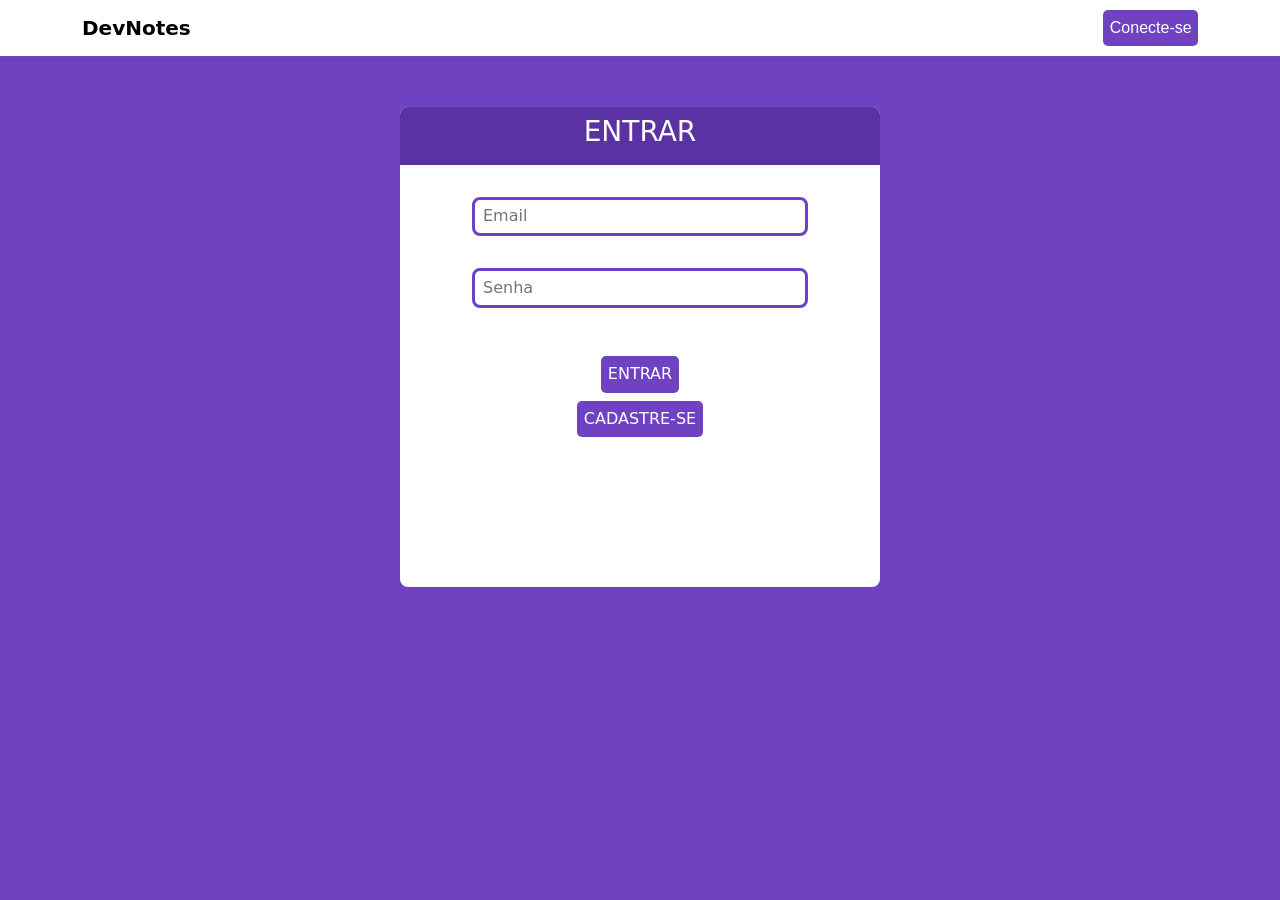
<file: index.html>
<!DOCTYPE html>
<html lang="pt-BR">

<head>
    <meta charset="UTF-8">
    <meta name="viewport" content="width=device-width, initial-scale=1.0">
    <title>DevNotes</title>
    <link rel="stylesheet" href="css/style.css">
    <link href="https://cdn.jsdelivr.net/npm/bootstrap@5.3.2/dist/css/bootstrap.min.css" rel="stylesheet">


</head>

<body>

    <nav class="navbar shadow-sm mb-5">
        <div class="container">
            <span class="navbar-brand fw-bold">DevNotes</span>
            <span id="nomeLogado"></span>
            <button class="btn-roxo" id="btn-logout">SAIR</button>
            
            <a class="btn-roxo"  id="btn-conectar" href="Cadastro.html">
                <span>Conecte-se</span>
            </a>
            
        </div>
    </nav>

    <div class="d-flex justify-content-center m-3">
        <p>Você tem <span id="contador-notas">0</span> nota(s)</p>

    </div>

    
    <div class="d-flex justify-content-center m-3">

        <input class="inputPesquisa" type="text" id="inputBusca">

    </div>

    <div class="d-flex justify-content-center ">
        <select id="selectOrdenacao" class="form-select" style="width: auto; border: solid 0.2rem #6f42c1;">
            <option value="recentes">Mais recentes</option>
            <option value="antigas">Mais antigas</option>
            <option value="alfabetica">Ordem Alfabética (A-Z)</option>
        </select>

    </div>
    
    <div class=" d-flex justify-content-center m-3">

        <div class="filtro">
            <button class="btn-roxo" id="filtroTodos">Todos</button>
            <button class="btn-roxo" id="filtroPessoal">Pessoal</button>
            <button class="btn-roxo" id="filtroTrabalho">Trabalho</button>
            <button class="btn-roxo" id="filtroEstudos">Estudos</button>
        </div>

    </div>
    


    <div class="container">
        <div class="row g-4" id="lista-notas">
            <p class="text-center text-muted mt-5">Nenhuma nota criada ainda...</p>
        </div>
    </div>

    <div class="modal fade" id="modalConfirmacao" tabindex="-1" aria-hidden="true">
        <div class="modal-dialog modal-dialog-centered">
            <div class="modal-content">
                <div class="modal-header">
                    <h5 class="modal-title">Confirmar Exclusão</h5>
                    <button type="button" class="btn-close" data-bs-dismiss="modal" aria-label="Close"></button>
                </div>
                <div class="modal-body">
                    Tem certeza que deseja apagar esta nota? Esta ação não pode ser desfeita.
                </div>
                <div class="modal-footer">
                    <button type="button" class="btn btn-secondary" data-bs-dismiss="modal">Cancelar</button>
                    <button type="button" class="btn btn-danger" id="btnConfirmarExclusao">Excluir Nota</button>
                </div>
            </div>
        </div>
    </div>

    <button id="btn-abrir" class="btn btn-lg position-fixed bottom-0 end-0 m-3 btn-roxo">
        +
    </button>

    <div class="modal fade" id="blocoNotas" tabindex="-1">
        <div class="modal-dialog">
            <div class="modal-content">
                <div class="modal-header">
                    <h5 style="color: #6f42c1;" class="modal-title">Bloco de Nota</h5>
                    <button type="button" class="btn-close" data-bs-dismiss="modal" aria-label="Close"></button>
                </div>
                <div class="modal-body">
                    <p><strong>Título</strong> </p>
                    <input id="inputTitulo" class="inputsNotas" type="text" placeholder="Digite o título da nota...">
                    <span id="contadorTitulo">0 caracteres</span>
                    <span style="color: red;" id="erroTitulo"></span>

                    <div style="margin-top: 3rem;">
                        <p><strong>Conteúdo</strong></p>
                        <textarea id="inputConteudo" class="inputsNotas"
                            placeholder="Digite o conteúdo da nota...">
                        </textarea>
                        <span id="contadorConteudo">0 caracteres</span>
                        <span style="color: red;" id="erroConteudo"></span>

                    </div>
                    <div style="margin-top: 2rem;">
                        <p><strong>Categoria</strong></p>
                        <select class="form-select inputsNotas" id="inputCategoria"
                            style="border: 1px solid #6f42c1; border-radius: 8px; padding: 0.5rem;">
                            <option value="Pessoal">Pessoal </option>
                            <option value="Trabalho">Trabalho </option>
                            <option value="Estudos">Estudos </option>
                        </select>
                    </div>
                    <div class="modal-footer">
                        <button type="button" class="btn btn-secondary btn-vermelho"
                            data-bs-dismiss="modal">Fechar</button>
                        <button id="btn-salvar" type="button" class="btn btn-primary btn-roxo">Salvar Nota</button>
                    </div>
                </div>


            </div>

        </div>

    </div>

    <script src="https://cdn.jsdelivr.net/npm/bootstrap@5.3.2/dist/js/bootstrap.bundle.min.js"></script>
    <script src="js/script.js" ></script>
</body>

</html>
</file>
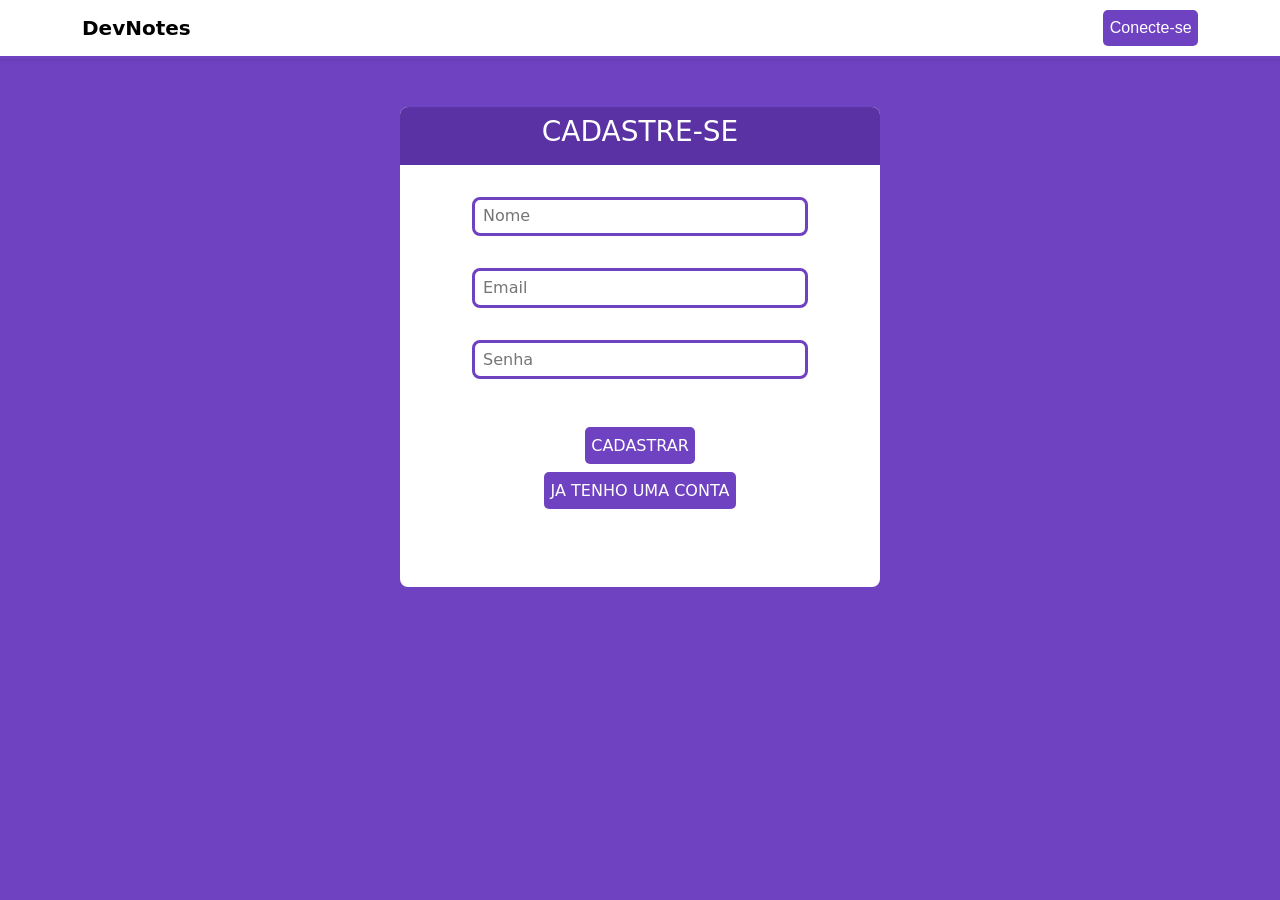
<file: Cadastro.html>
<!doctype html>
<html lang="pt-br">


<head>
    <meta charset="utf-8">
    <meta name="viewport" content="width=device-width, initial-scale=1">
    <title>Cadastre-Se</title>
    <link rel="stylesheet" href="css/style.css">
    <link href="https://cdn.jsdelivr.net/npm/bootstrap@5.3.8/dist/css/bootstrap.min.css" rel="stylesheet"
        integrity="sha384-sRIl4kxILFvY47J16cr9ZwB07vP4J8+LH7qKQnuqkuIAvNWLzeN8tE5YBujZqJLB" crossorigin="anonymous">
</head>

<body style="background-color: #6f42c1;">

    <div class="Base">

        <nav class="navbar shadow-sm mb-5">
            <div class="container">
                <span class="navbar-brand fw-bold">DevNotes</span>
    
                <a class="btn-roxo" href="Cadastro.html">
                    <span style="font-family: Arial, Helvetica, sans-serif;">Conecte-se</span>
    
                </a>
    
            </div>
        </nav>




        <div class="d-flex justify-content-center">
            <div class="formulario">
                <div class="tituloCad">
                    <h3 style="text-align: center; color: white;">CADASTRE-SE</h3>

                </div>
                
                <div class="d-flex justify-content-center">
                    <div class="inputs row g-3">
                        <input class="inputsForm" id="nome" placeholder="Nome" type="text">
                        <span style="color: red;" id="erroNome"></span>

                        <input class="inputsForm" id="email" placeholder="Email" type="text">
                        <span style="color: red;" id="erroEmail"></span>

                        <input class="inputsForm" id="senha" placeholder="Senha" type="text">
                        <span style="color: red;"  id="erroSenha"></span>

                    </div>
                    
                </div>

                <div class="d-flex justify-content-center">
                    <button id="btn-cadastrar" class="btn-roxo">CADASTRAR</button>

                </div>
                
                <div class="d-flex justify-content-center m-2">

                    <a href="login.html">

                        <button class="btn-roxo">JA TENHO UMA CONTA</button>

                    </a>
                </div>
                
            </div>
        </div>


    </div>




    <script src="https://cdn.jsdelivr.net/npm/bootstrap@5.3.8/dist/js/bootstrap.bundle.min.js"
        integrity="sha384-FKyoEForCGlyvwx9Hj09JcYn3nv7wiPVlz7YYwJrWVcXK/BmnVDxM+D2scQbITxI"
        crossorigin="anonymous"></script>
    <script src="js/cadastro.js"></script>
</body>

</html>
</file>
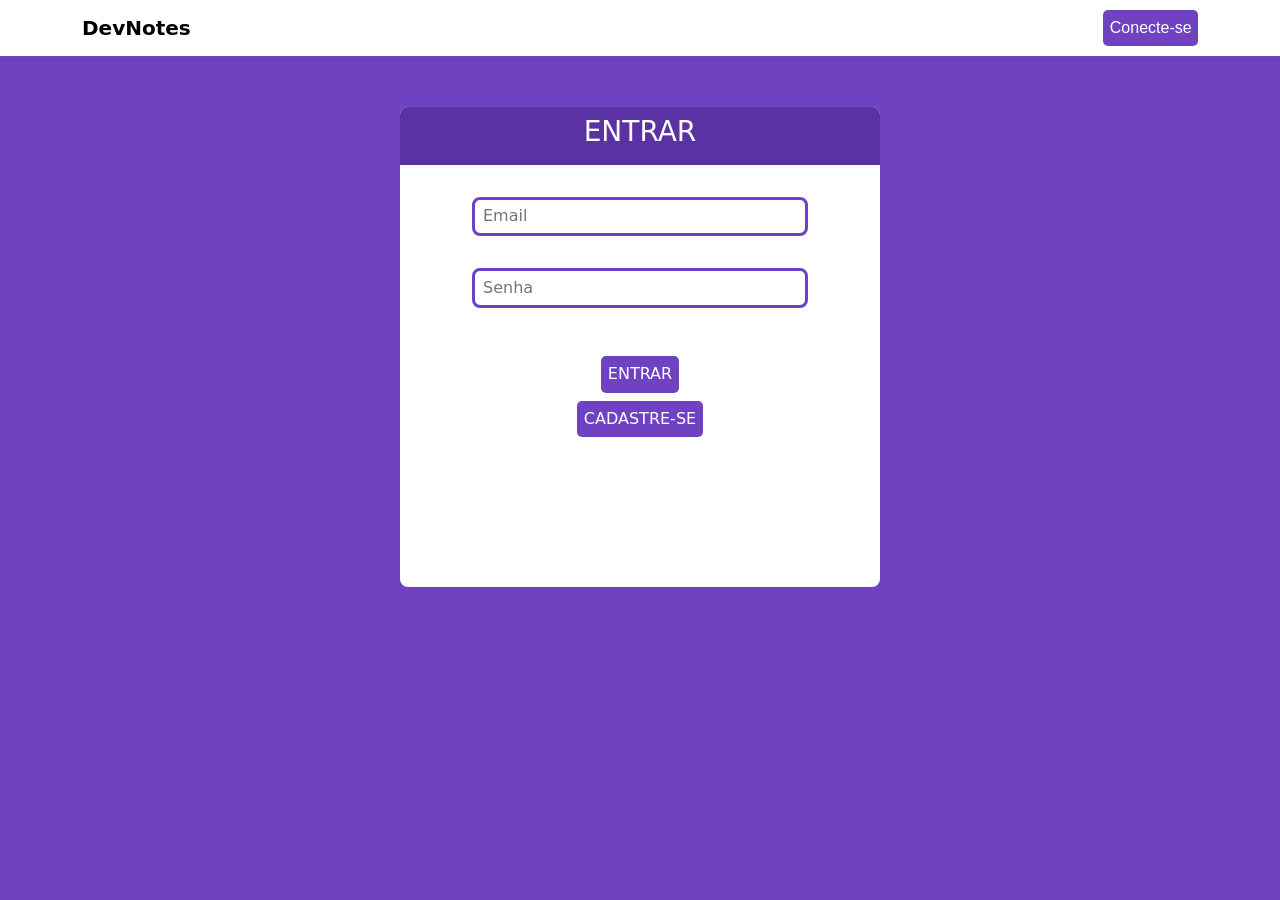
<file: login.html>
<!doctype html>
<html lang="pt-br">


<head>
    <meta charset="utf-8">
    <meta name="viewport" content="width=device-width, initial-scale=1">
    <title>Entrar</title>
    <link rel="stylesheet" href="css/style.css">
    <link href="https://cdn.jsdelivr.net/npm/bootstrap@5.3.8/dist/css/bootstrap.min.css" rel="stylesheet"
        integrity="sha384-sRIl4kxILFvY47J16cr9ZwB07vP4J8+LH7qKQnuqkuIAvNWLzeN8tE5YBujZqJLB" crossorigin="anonymous">
</head>

<body style="background-color: #6f42c1;">

    <div class="Base">

        <nav class="navbar shadow-sm mb-5">
            <div class="container">
                <span class="navbar-brand fw-bold">DevNotes</span>
    
                <a class="btn-roxo" href="Cadastro.html">
                    <span style="font-family: Arial, Helvetica, sans-serif;">Conecte-se</span>
    
                </a>
    
            </div>
        </nav>




        <div class="d-flex justify-content-center">
            <div class="formulario">
                <div class="tituloCad">
                    <h3 style="text-align: center; color: white;">ENTRAR</h3>

                </div>
                
                <div class="d-flex justify-content-center">
                    <div class="inputs row g-3">
                        <input class="inputsForm" id="email" placeholder="Email" type="text">
                        <span style="color: red;" id="erroEmail"></span>

                        <input class="inputsForm" id="senha" placeholder="Senha" type="text">
                        <span style="color: red;"  id="erroSenha"></span>

                    </div>
                    
                </div>

                <div class="d-flex justify-content-center">
                    <button id="btn-entrar" class="btn-roxo">ENTRAR</button>

                </div>
                
                <div class="d-flex justify-content-center m-2">

                    <a href="Cadastro.html">

                        <button class="btn-roxo">CADASTRE-SE</button>

                    </a>
                </div>
                
            </div>
        </div>


    </div>




    <script src="https://cdn.jsdelivr.net/npm/bootstrap@5.3.8/dist/js/bootstrap.bundle.min.js"
        integrity="sha384-FKyoEForCGlyvwx9Hj09JcYn3nv7wiPVlz7YYwJrWVcXK/BmnVDxM+D2scQbITxI"
        crossorigin="anonymous"></script>
    <script src="js/cadastro.js"></script>
</body>

</html>
</file>
<file: css/style.css>
.navbar {
    background-color: white;
    border-bottom: 3px solid  #6f42c1;
}

.nota-card {
    border: none;
    border-radius: 12px;
    box-shadow: 0 4px 6px rgba(0, 0, 0, 0.05);
    background-color: white;
}

/* Estilo do Botão Flutuante */
.btn-flutuante {
    position: fixed;
    bottom: 30px;
    right: 30px;
    width: 65px;
    height: 65px;
    border-radius: 50%;
    background-color: #6f42c1;
    color: white;
    border: none;
    font-size: 30px;
    box-shadow: 0 4px 15px rgba(0, 0, 0, 0.2);
    cursor: pointer;
    z-index: 1000;
}


.btn-roxo {
    background-color: #6f42c1 !important;
    color: white !important;
    border: none !important;
    transition: all 0.3s ease-in-out !important;
    border-radius: 5px !important;
    padding: 0.4rem;
    text-decoration: none;
}

.btn-roxo:hover {
    background-color: #5a32a3 !important;
    color: white !important;
    transform: scale(1.05) !important;

}

.btn-vermelho {
    background-color: #dc3545 !important;
    color: white !important;
    border: none !important;
    transition: all 0.3s ease-in-out !important;
    border-radius: 5px !important;
    padding: 0.4rem;
}

.btn-vermelho:hover {
    background-color: #c82333 !important;
    color: white !important;
    transform: scale(1.05) !important;
}

.inputsNotas {

    width: 100%;
    padding: 10px;
    margin-top: 10px;
    border: 1px solid #ced4da;
    border-radius: 5px;
}


.link {
    color: #6f42c1;
    text-decoration: none;
}





.card-title {
    color: #6f42c1;
    font-weight: bold;
}


.inputPesquisa{
    border: solid 0.2rem #6f42c1;
    padding: 0.3rem;
    width: 18rem;
    
}

.formulario{
   
    width: 30rem;
    height: 30rem;
    background-color: white;
    border-radius: 0.5rem;
}

.tituloCad{
    width: 100%;
    height: auto;
    background-color: #5a32a3;
    padding: 0.5rem;
    border-top-left-radius: 0.5rem;
    border-top-right-radius: 0.5rem;
   
}

.inputs{
    width: 25rem;
    padding: 2rem;

}

.inputsForm{
    border-radius: 0.5rem;
    border: solid 0.2rem #6f42c1;
    padding: 0.3rem;
}
</file>
